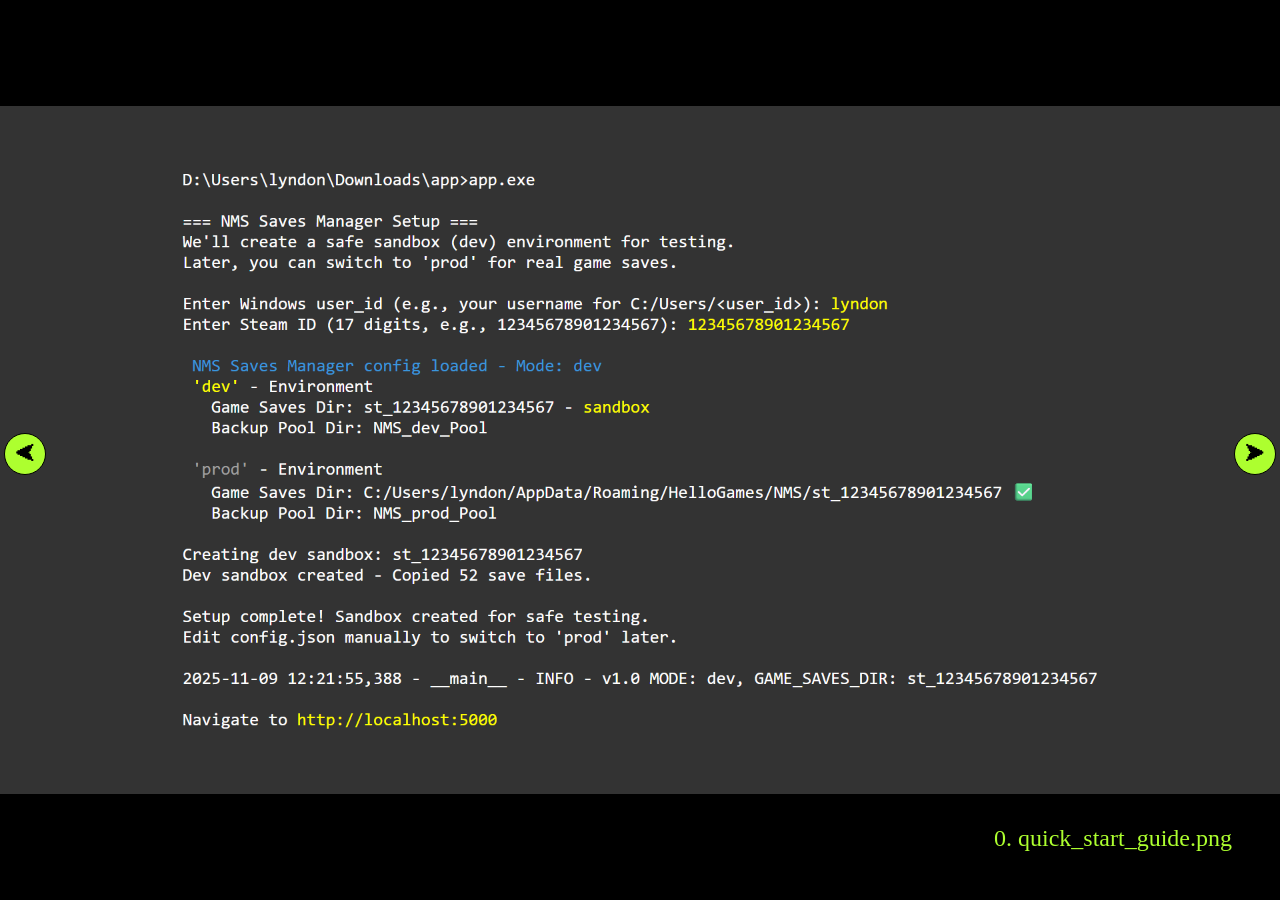
<file: static/slideshow2.html>
<!DOCTYPE html>
<html lang="en">
<head>
<meta charset="UTF-8">
<meta name="viewport" content="width=device-width, initial-scale=1.0">
<title>NMS Slideshow</title>
<style>
  body::-webkit-scrollbar {display: none;}
  body {margin: 0;}

  #container {
    background-color:black;
    width: 100vw;
    height: 100vh;
    margin: 0;
    padding: 0;
    overflow: hidden;
    position: relative;
    display: flex;
    justify-content: center;
    align-items: center;
  }

  .chevron {
    font-weight: bold;
    font-size: 20px;
    width: 40px;
    height: 40px;
    line-height: 40px;
    text-align: center;
    border: 1px solid black;
    padding: 0;
    margin: 4px;
    border-radius: 50%;
    display: inline-block;
    position: absolute;
    top: 50%;
    transform: translateY(-50%);
    cursor: pointer;
    background-color: greenyellow;
    z-index: 1;
  }

  #right {
    right: 0;
  }

  #left {
    left: 0;
  }

  #image {
    width: 100%;
    height: 100%;
    object-fit: contain;
  }

  #fn {
    font-size: 1.5em;
    position: absolute;
    color: greenyellow;
    background-color: black;
    padding: 8px;
    border-radius: 8px;
    z-index: 1;
    margin: 0;
    display: block;
    bottom: 40px;
    right: 40px;
  }
</style>
</head>
<body>
<div id="container">
  <div id="fn"></div> <!-- ⮜⮞ -->
  <div id="left" class="chevron">⮜</div>
  <div id="right" class="chevron">⮞</div>
  <img id="image" src="" alt="Slideshow Image">
</div>
<script>
let currentIndex = 0,
  imagesData = {},
  images = [],
  descs = [];

// Fetch the JSON file
fetch('run.json')
  .then(response => response.json())
  .then(data => {
    imagesData = data;
    images = Object.keys(imagesData);
    descs = Object.values(imagesData);

    // console.log(imagesData);  // Logs the dynamic list
    showImage(currentIndex);
  })
  .catch(error => {
    console.error('Error loading slideshow data:', error);
  });

function showImage(index) {
  const imgElement = document.getElementById('image');
  const filename = document.getElementById('fn');

  imgElement.src = images[index];
  filename.textContent = `${currentIndex}. ${images[index]}`;
}

function nextImage() {
  currentIndex = Math.min(images.length - 1, currentIndex + 1)
  showImage(currentIndex);
}

function prevImage() {
  currentIndex = Math.max(0, currentIndex - 1)
  showImage(currentIndex);
}

document.getElementById('right').addEventListener('click', nextImage);
document.getElementById('left').addEventListener('click', prevImage);
document.addEventListener('keydown', function(event) {
  if (event.key === 'ArrowRight') {
    nextImage();
  } else if (event.key === 'ArrowLeft') {
    prevImage();
  }
});

</script>
</body>
</html>
</file>
